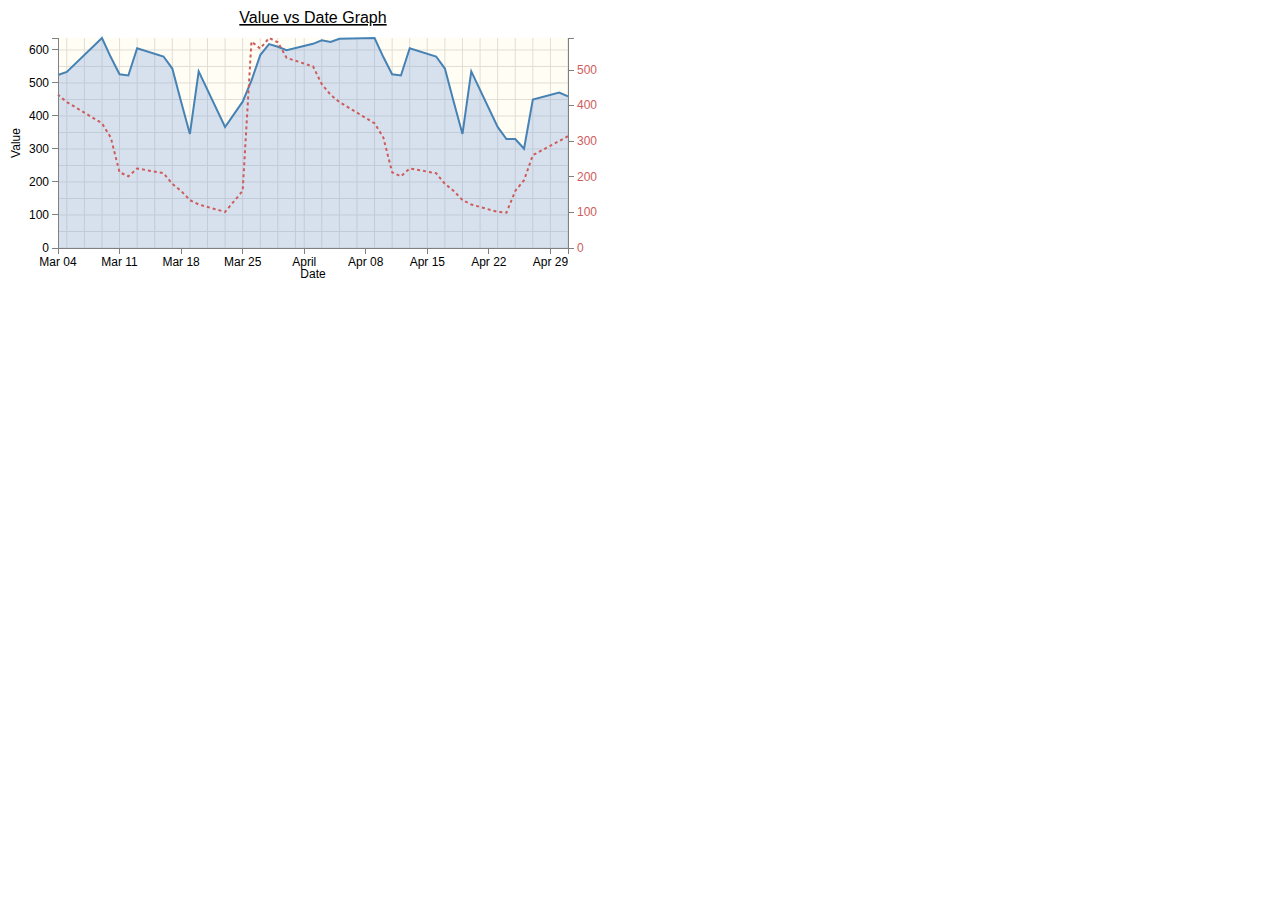
<file: archive/index_firstAnim.html>
<!DOCTYPE html>
<html lang="en">
    <meta charset="UTF-8">
    <title></title>
    <link rel="stylesheet" href="../css/main.css"/>
</head>
<body>

    <script type="text/javascript" src="../script/d3.js"></script>
    <script type="text/javascript" src="firstAnimation_updateGraph.js"></script>
</body>
</html>
</file>
<file: css/main.css>
body{ font: 12px Arial;}

#tableBodyContainer{
    width: auto;
    height: 300px;
    position: static;;
    overflow-y: scroll;
    overflow-x: scroll;
}

#panelContainer{
    margin-left: 30px;
    resize: both;
    width: 550px;
}

path{
    stroke: steelblue;
    stroke-width: 2;
    fill: none;
}

.axis path,
.axis line{
    fill: none;
    stroke: grey;
    stroke-width: 1;
    shape-rendering: crispEdges;
}

.grid .tick{
    stroke: lightgrey;
    opacity: 0.7;
}

.grid path{
    stroke-width: 0;
}

.area{
    fill: lightsteelblue;
    opacity: 0.5;
    stroke-width: 0;
}

.area2{
    fill: indianred;
    opacity: 0.1;
    stroke-width: 0;
}

.areaAbove{
    fill: cornsilk;
    opacity: 0.3;
    stroke-width: 0;
}

.line-with-gradient{
    fill: none;
    stroke: url(#line-gradient);
    stroke-width: 1px;
}

div.tooltip{
    position: absolute;
    text-align: center;
    width: 60px;
    height: 28px;
    padding: 2px;
    font: 12px sans-serif;
    background: lightsteelblue;
    border: 0px;
    border-radius: 3px;
   /* pointer-events: none;*/
}

.legend {
    font-size: 16px;
    font-weight: bold;
    text-anchor: start;
}

td, th{
    padding: 1px 10px;
}

table{
    border-collapse:collapse;
    border:1px solid grey;
    max-height: 400px;
}

td{
    border:1px solid lightgray;;
    padding: 10px;
    margin: 10px
}

table td.url{
    background: lightyellow;
}
</file>
